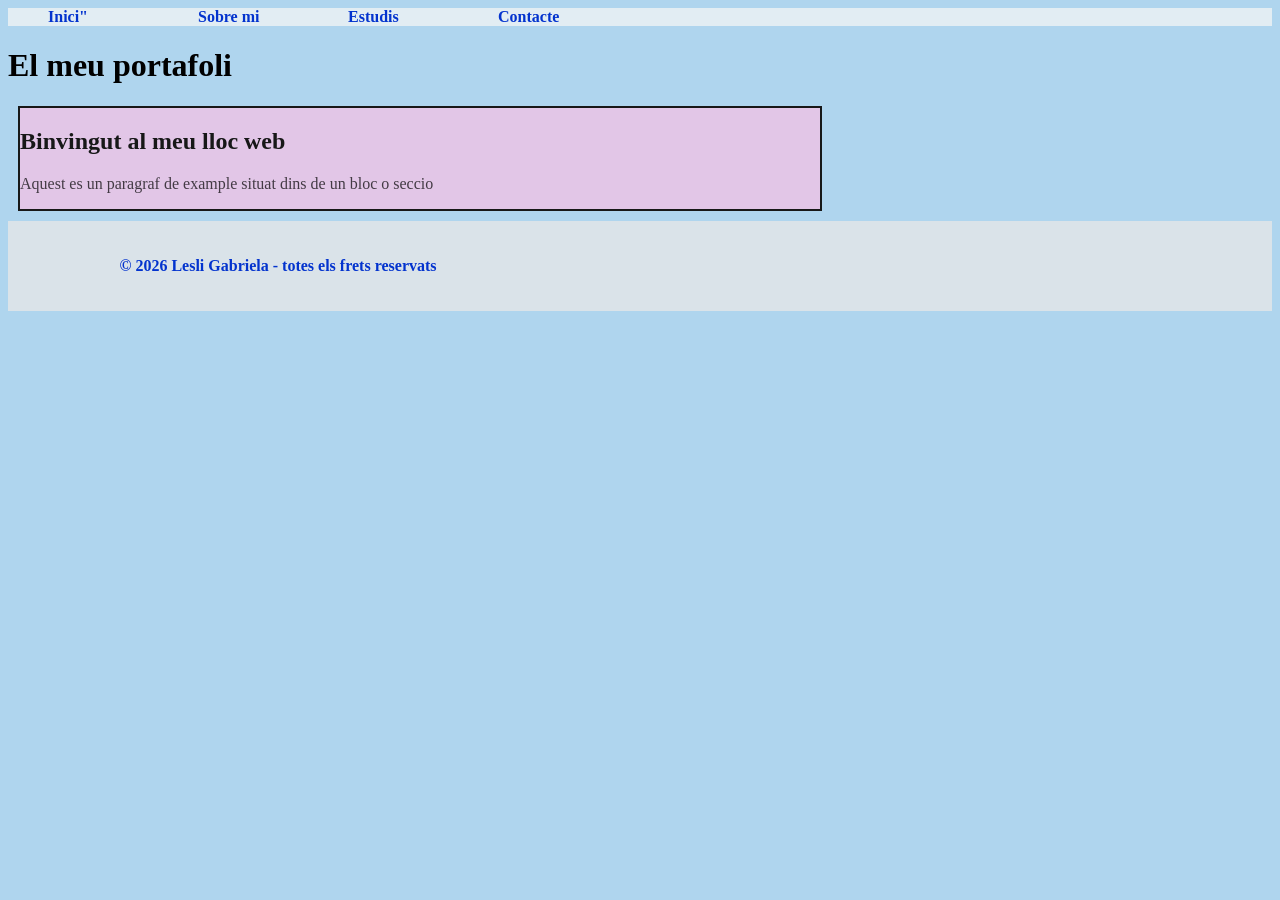
<file: index.html>
<!DOCTYPE html>
<html lang="ca">

<head>
	<meta charset="utf-8"/>
	<meta name="viweport" content="width=device-width, initial-scala=1.0">
	<title>El meu portfolio</title>
    <link rel="stylesheet" href="css/style.css">
</head>

<body>
    <header>
        
        <nav>
            <ul>
               <li><a href="./index.html">Inici"</a></li>
               <li><a href="./pages/sobre_mi.html">Sobre mi</a></li>
               <li><a href="./pages/estudis.html">Estudis</a></li>
               <li><a href="./pages/Contacte.html">Contacte</a></li>
            </ul>
        </nav>
    </header>
 
    <h1>El meu portafoli</h1>
    <div class="contingut-principal">
        <h2>Binvingut al meu lloc web</h2>
        <p>Aquest es un paragraf de example situat dins de un bloc o seccio</p>
    </div>
    <footer>
    
        <p>&copy; 2026 Lesli Gabriela - totes els frets reservats</p>
        
    </footer>

</body>

</html>
</file>
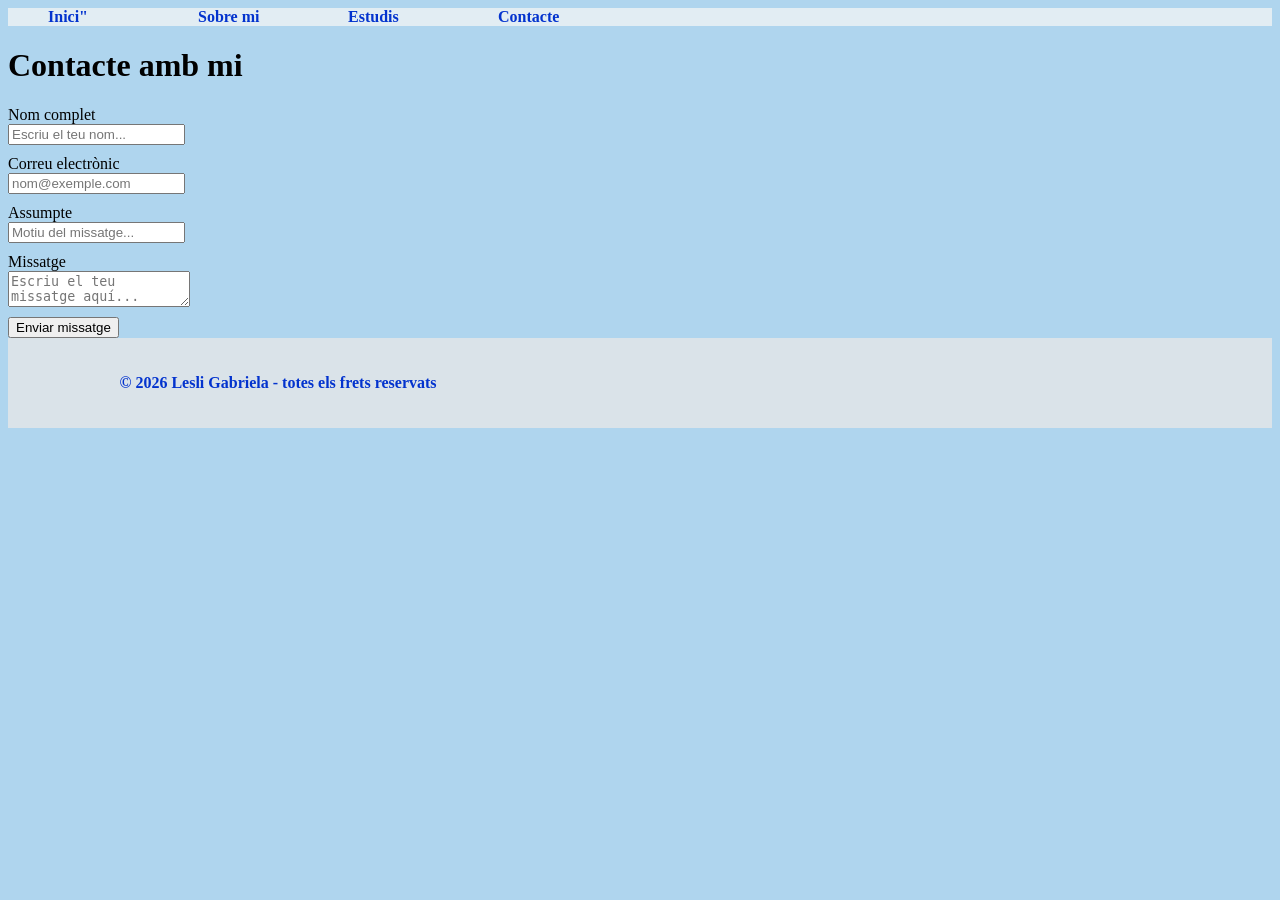
<file: pages/Contacte.html>
<!DOCTYPE html>
<html lang="ca">

<head>
	<meta charset="utf-8"/>
	<meta name="viweport" content="width=device-width, initial-scala=1.0">
	<title>El meu portfolio</title>
    <link rel="stylesheet" href="../css/style.css">
</head>

<body>
    <header>
        
        <nav>
            <ul>
               <li><a href="../index.html">Inici"</a></li>
               <li><a href="./sobre_mi.html">Sobre mi</a></li>
               <li><a href="./estudis.html">Estudis</a></li>
               <li><a href="./Contacte.html">Contacte</a></li>
            </ul>
        </nav>

    <h1>Contacte amb mi</h1>

    <form action="#" method="post">

    <label for="nom">Nom complet</label>
    <input type="text" id="nom" name="nom" placeholder="Escriu el teu nom..." required>

    <label for="email">Correu electrònic</label>
    <input type="email" id="email" name="email" placeholder="nom@exemple.com" required>

    <label for="assumpte">Assumpte</label>
    <input type="text" id="assumpte" name="assumpte" placeholder="Motiu del missatge..." required>

    <label for="missatge">Missatge</label>
    <textarea id="missatge" name="missatge" placeholder="Escriu el teu missatge aquí..." required></textarea>

    <button type="submit">Enviar missatge</button>

    </form>
	
	<footer>
		
        <p>&copy; 2026 Lesli Gabriela - totes els frets reservats</p>
        
    </footer>
	

</body>

</html>
</file>
<file: css/style.css>
body {
    background-color: rgb(175, 213, 238);
}

p{
    color: rgba(0, 0, 0, 0.705);
    width: 500px;   
}

img {
    border: 3px solid rgb(226, 183, 219);
    border-radius: 15px;
    width: 200px;
    box-shadow: 8px 8px 8px;
}

ul{
   margin: 0%;
   background-color: rgb(226, 237, 243);
   overflow: hidden;
   list-style-type: none;
}

ul li{
   padding: 0%;
   float: left;
   width: 150px;
}

ul li a{
color: rgb(3, 51, 206);
text-decoration: none;
font-weight: bold;

}
.contingut-principal {
    background-color: rgb(226, 198, 231);
    color: rgb(23, 24, 24);
    border: 2px solid;
    width: 800px;
}

footer {

    padding: 20px;
    background-color: rgba(229, 231, 233, 0.795);
    font-weight: bold;
    text-align: center;
}

footer p {
	color: rgb(3, 51, 206);
}

.contingut-principal {margin: 10px;}

.ingles {
	background-color: rgb(103, 136, 156);
}
 
.modul {
	background-color: rgb(156, 103, 130);
}

.manteniment {
    background-color: rgb(143, 177, 230);
}

.Aplicacions {
    background-color: rgb(231, 230, 211);

}

.xarxes {
    background-color: rgb(241, 205, 201);
}

.itenerari {
    background-color: lightgrey;
}

.monolloc {
    background-color: lightslategray;
}

.aplicac {
    background-color: rgb(255, 254, 248);
}

.sosten {
    background-color: cornsilk;
}

.tutoria {
    background-color: aliceblue;
}

.descans {
    background-color: lightblue;
}

.hora {
    background-color: lightpink;
}

form label {
    display: block;
}
form input,
form textarea{
    display: block;
    margin-bottom: 10px;
}
</file>
